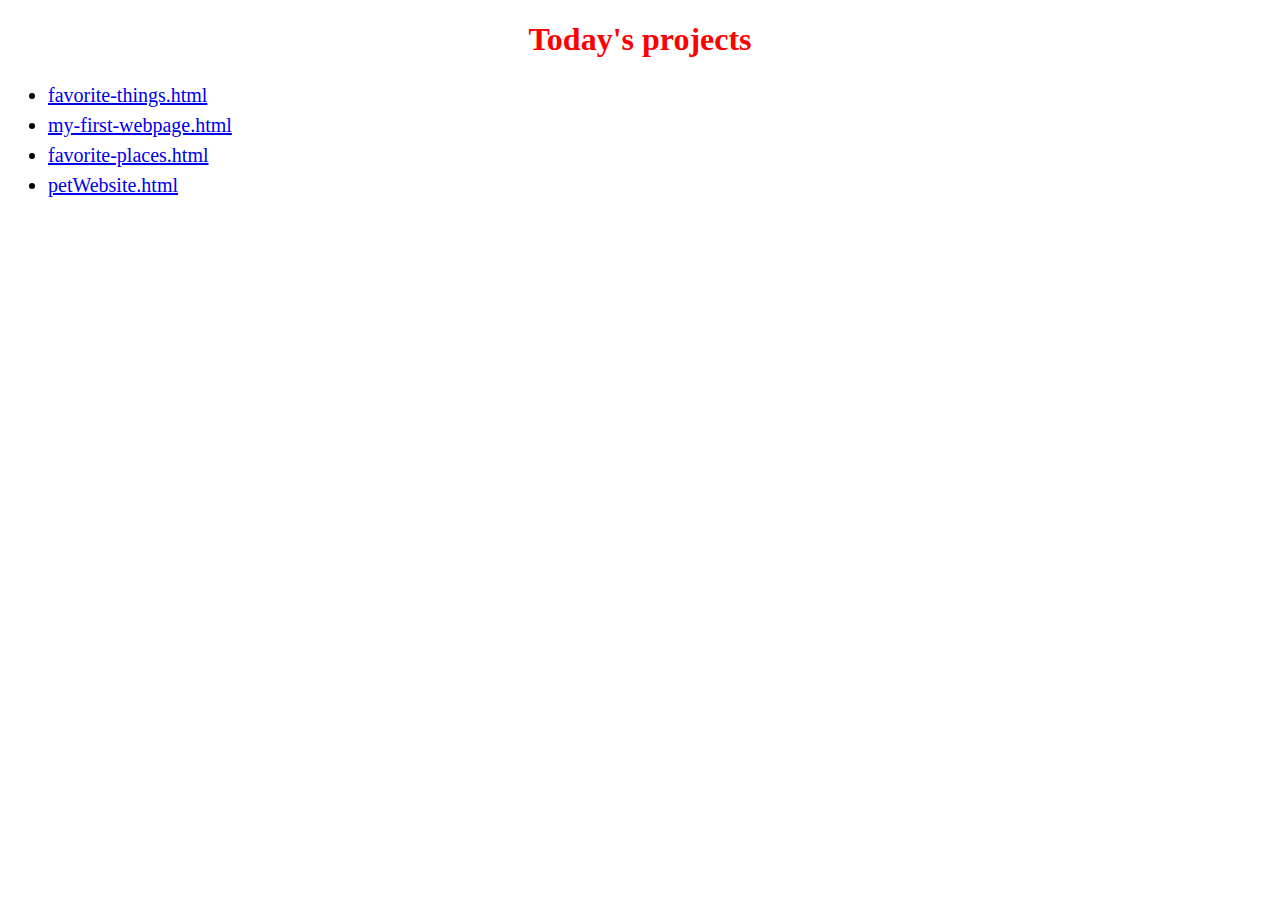
<file: index.html>
<!DOCTYPE html>
<html lang="en">
<head>
    <meta charset="UTF-8">
    <meta name="viewport" content="width=device-width, initial-scale=1.0">
    <link rel="stylesheet" href="css/styles.css">
    <title>Document</title>
</head>
<body>
    <h1>Today's projects</h1>
    <ul>
        <li><a href="favorite-things.html">favorite-things.html</a></li>
        <li><a href="my-first-webpage.html">my-first-webpage.html</a></li>
        <li><a href="favorite-places.html">favorite-places.html</a></li>
        <li><a href="petWebsite.html">petWebsite.html</a></li>
    </ul>
    
</body>
</html>
</file>
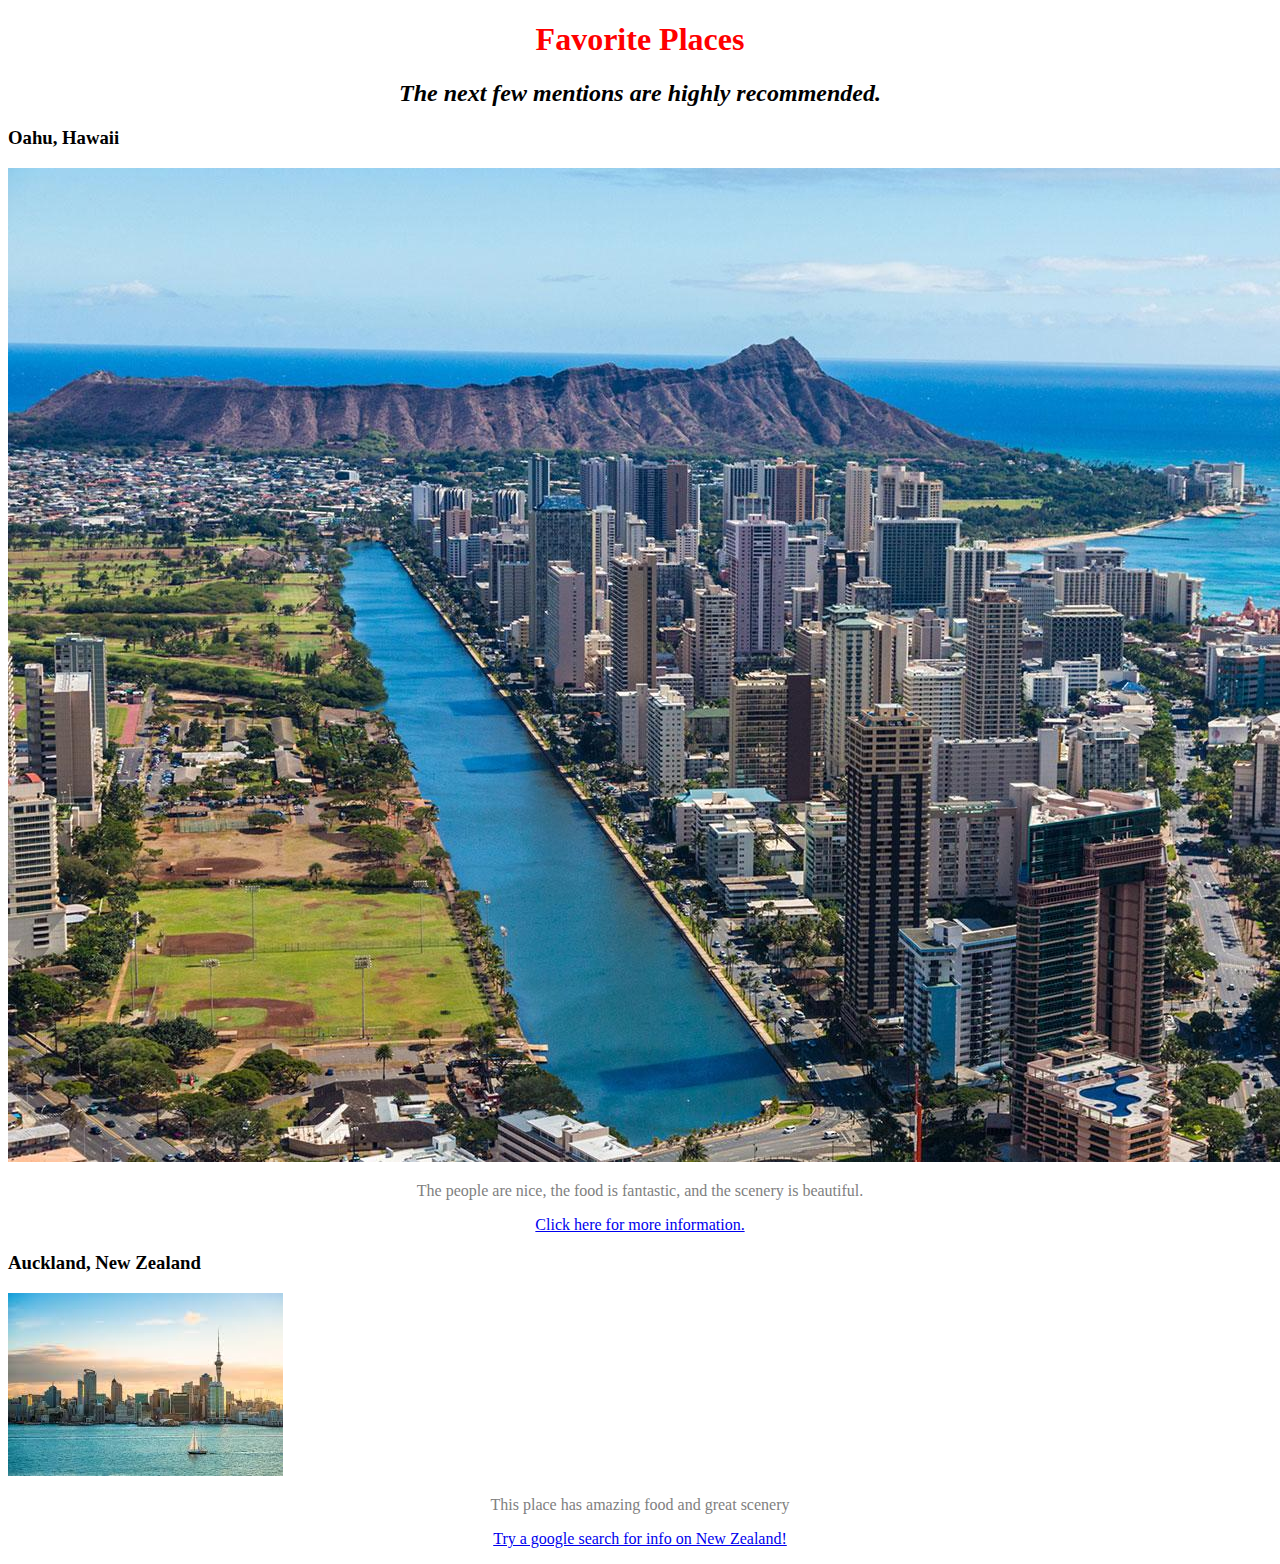
<file: favorite-places.html>
<!DOCTYPE html>
<html lang="en">
<head>
    <meta charset="UTF-8">
    <meta name="viewport" content="width=device-width, initial-scale=1.0">
    <link rel="stylesheet" href="css/styles.css">
    <title>Favorite Places</title>
</head>
<body>
    <h1>Favorite Places</h1>
    <h2>The next few mentions are highly recommended.</h2>
    <h3>Oahu, Hawaii</h3>
    <img src="img/oahu.jpg" alt="picture of oahu">
    <p>The people are nice, the food is fantastic, and the scenery is beautiful.</p>
    <p><a href="https://www.hawaii-guide.com/oahu">Click here for more information.</a></p>
    <h3>Auckland, New Zealand</h3>
    <img src="img/newZealand.jpeg" alt="image of auckland">
    <p>This place has amazing food and great scenery</p>
    <p><a href="www.google.com">Try a google search for info on New Zealand!</a></p>
</body>
</html>
</file>
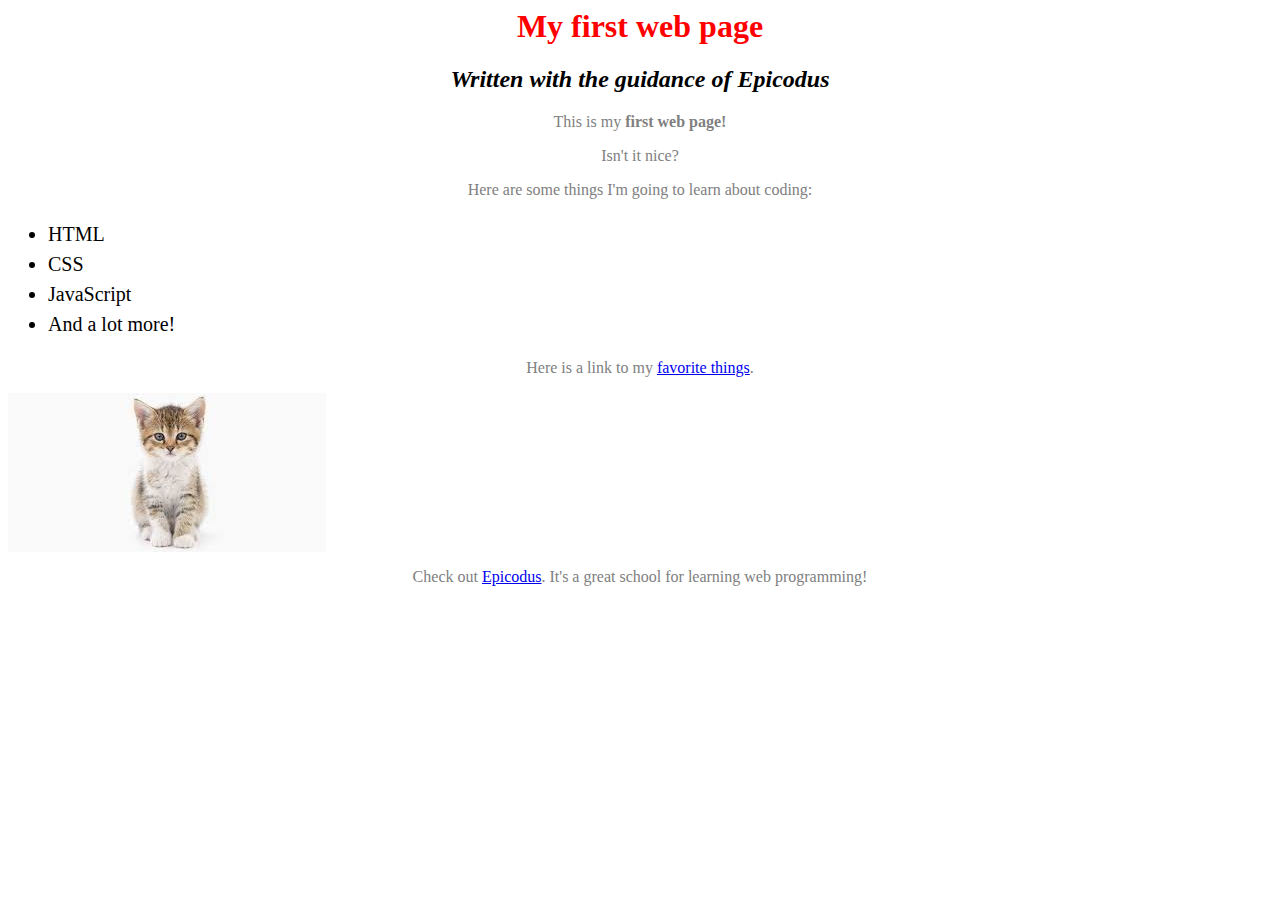
<file: my-first-webpage.html>
<html lang="en">
<head>
    <meta charset="UTF-8">
    <meta name="viewport" content="width=device-width, initial-scale=1.0">
    <link rel="stylesheet" href="css/styles.css">
    <title>Document</title>
</head>
    <body>
        <h1>My first web page</h1>
        <h2>Written with the guidance of <em>Epicodus</em></h2>

        <p>This is my <strong> first web page!</strong></p>
        <p>Isn't it nice?</p>

        <p>Here are some things I'm going to learn about coding:</p>
            <ul>
                <li>HTML</li>
                <li>CSS</li>
                <li>JavaScript</li>
                <li>And a lot more!</li>
            </ul>
            <p>Here is a link to my <a href="favorite-things.html">favorite things</a>.</p>
            <img src="img/kitten.jpeg" alt="A photo of a cute kitten.">
            <p>Check out <a href="http://www.epicodus.com/">Epicodus</a>. It's a great school for learning web programming!</p>
    </body>
</html>
</file>
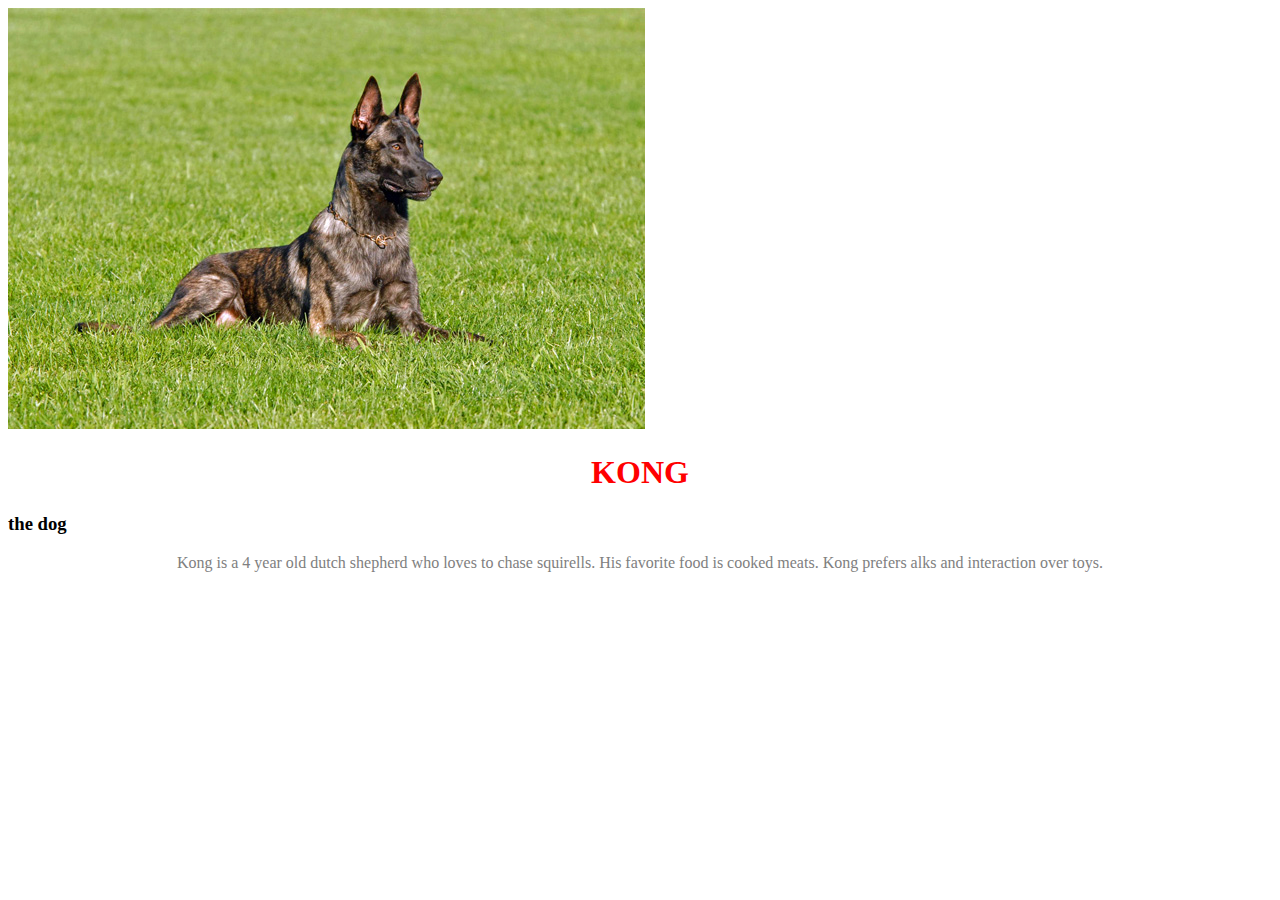
<file: petWebsite.html>
<!DOCTYPE html>
<html lang="en">
<head>
    <meta charset="UTF-8">
    <meta name="viewport" content="width=device-width, initial-scale=1.0">
    <link rel="stylesheet" href="css/styles.css">
    <title>Pet Website</title>
</head>
<body>
    <img src="img/dog.jpg" alt="">
    <h1>KONG</h1>
    <h3>the dog</h3>
    <p>Kong is a 4 year old dutch shepherd who loves to chase squirells.  His favorite food is cooked meats.  Kong prefers alks and interaction over toys.</p>
</body>
</html>
</file>
<file: css/styles.css>
h1  {
    color:red;
    text-align: center;
}

h2 {
  font-style: italic;
  text-align: center;
}

p {
  font-family: sans-serif;
  color: gray;
  text-align: center;
  font-style: normal;
  font-weight: normal;
  font-family: cursive;
  font-size: medium;
  line-height: normal;
}

ul {
  font-size: 20px;
  line-height: 30px;
}
</file>
